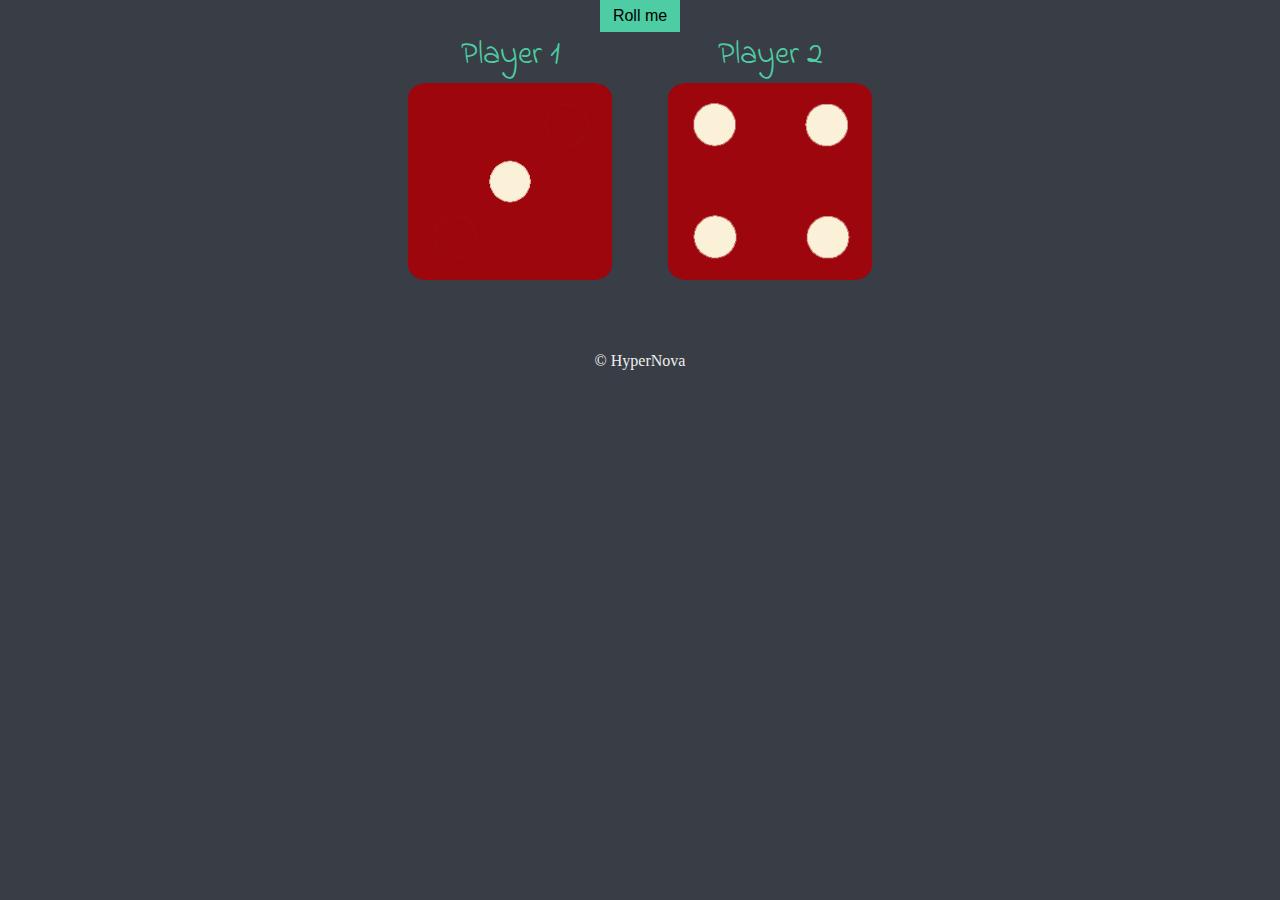
<file: index.html>
<!DOCTYPE html>
<html lang="en" dir="ltr">

<head>
    <meta charset="utf-8">
    <title>Dice</title>
    <link rel="stylesheet" href="styles.css">
    <link href="https://fonts.googleapis.com/css?family=Indie+Flower|Lobster" rel="stylesheet">

</head>

<body>

    <div class="container">
        
        <button>Roll me</button>
        <div class="dice">
            <p>Player 1</p>
            <img class="img1" src="images/dice1.png">
        </div>

        <div class="dice">
            <p>Player 2</p>
            <img class="img2" src="images/dice4.png">
        </div>

    </div>

    <script src="index.js"></script>
</body>

<footer>
    &copy; HyperNova
</footer>

</html>
</file>
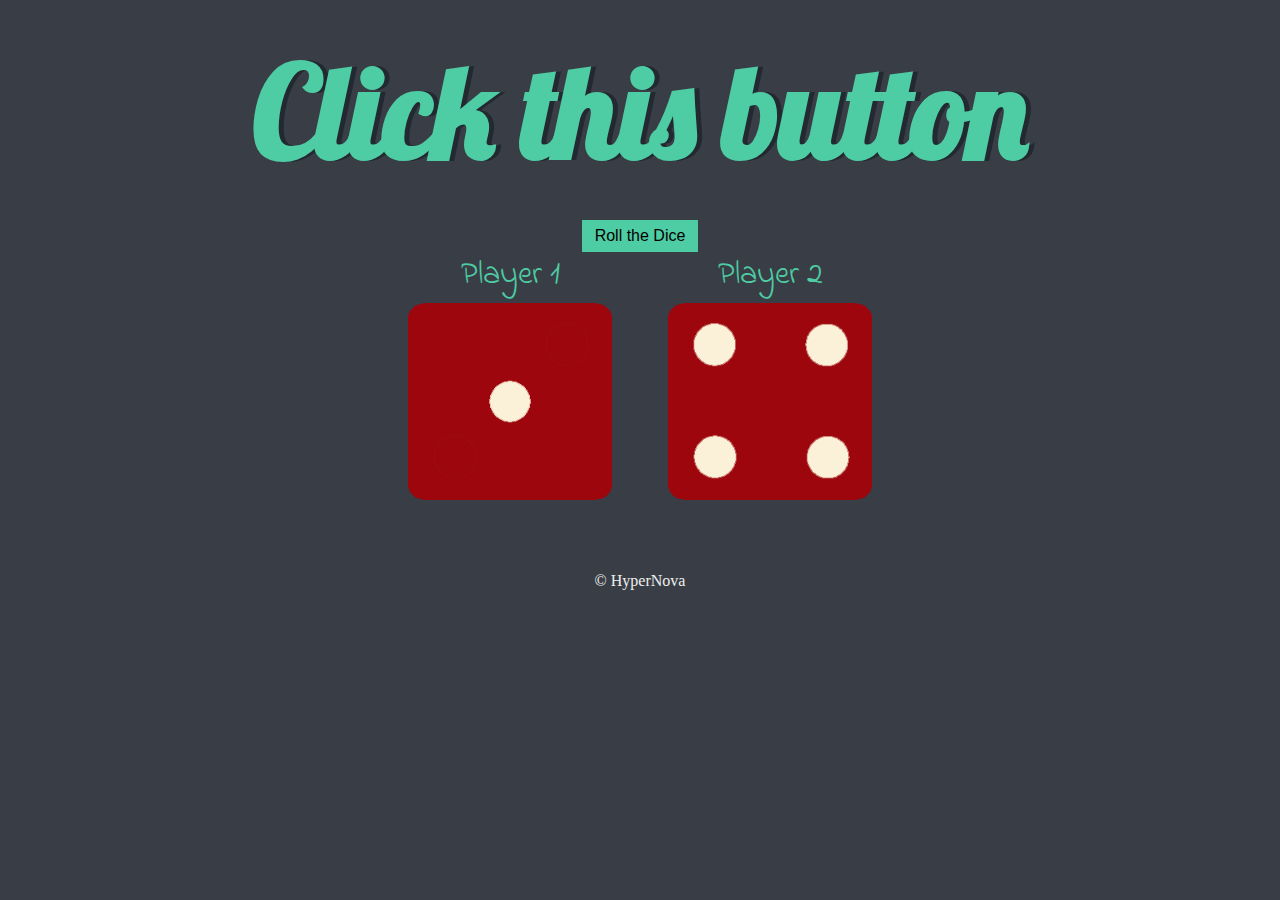
<file: dicee.html>
<!DOCTYPE html>
<html lang="en" dir="ltr">

<head>
    <meta charset="utf-8">
    <title>Dicee</title>
    <link rel="stylesheet" href="styles.css">
    <link href="https://fonts.googleapis.com/css?family=Indie+Flower|Lobster" rel="stylesheet">

</head>

<body>

    <div class="container">
        <h1>Click this button</h1>
        <button>Roll the Dice</button>
        <div class="dice">
            <p>Player 1</p>
            <img class="img1" src="images/dice1.png">
        </div>

        <div class="dice">
            <p>Player 2</p>
            <img class="img2" src="images/dice4.png">
        </div>

    </div>

    <script src="index.js"></script>
</body>

<footer>
    &copy; HyperNova
</footer>

</html>
</file>
<file: styles.css>
*{
    margin: 0;
    padding: 0;
}

.container {
    width: 70%;
    margin: auto;
    text-align: center;
}
button {
    display: block;
    font-size: 1rem;
    padding: 6px 12px;
    margin: auto;
    text-decoration: none;
    text-align: center;
    white-space: nowrap;
    -ms-touch-action: manipulation;
    touch-action: manipulation;
    cursor: pointer;
    -webkit-user-select: none;
    -moz-user-select: none;
    -ms-user-select: none;
    user-select: none;
    background-image: none;
    border: 1px solid transparent;
    background-color: #4ECCA3;
    border-color: #4ECCA3;
}
.dice {
    text-align: center;
    display: inline-block;
}

body {
    background-color: #393E46;
}

h1 {
    margin: 30px;
    font-family: 'Lobster', cursive;
    text-shadow: 5px 0 #232931;
    font-size: 8rem;
    color: #4ECCA3;
}

p {
    font-size: 2rem;
    color: #4ECCA3;
    font-family: 'Indie Flower', cursive;
}

img {
    width: 80%;
}

footer {
    margin-top: 5%;
    color: #EEEEEE;
    text-align: center;

}
</file>
